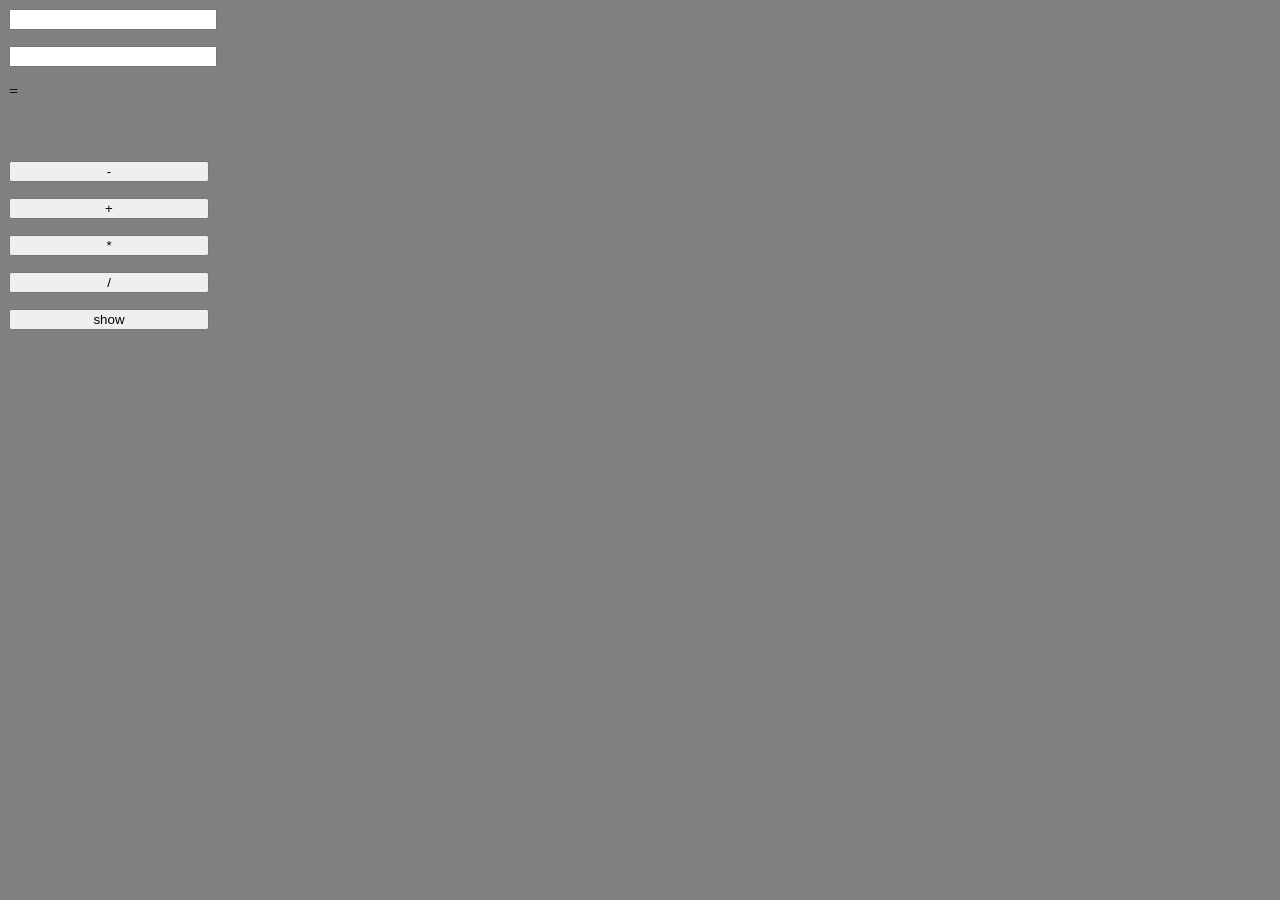
<file: js7/index.html>
<!doctype html>
<html lang="en">
  <head>
    <meta charset="UTF-8" />
    <meta name="viewport" content="width=device-width, initial-scale=1.0" />
    <title>Document</title>
    <link rel="stylesheet" href="style.css" />
  </head>
  <body>
    <input type="text" id="first" onkeydown="enter(event)" />
    <input type="text" id="second" onkeydown="enter(event)" />
    <span>=</span>
    <span id="result"></span>
    <br />

    <button onclick="Minus()">-</button>
    <button onclick="Plus()">+</button>
    <button onclick="Multi()">*</button>
    <button onclick="Dived()">/</button>
    <button onclick="Show()">show</button>

    <div id="result1"></div>

    <script>
      let second = document.getElementById("first");
      let first = document.getElementById("second");
      let result = document.getElementById("result");
      let result1 = document.getElementById("result1");

      let number = [];

      const Plus = () => {
        let ab = parseInt(second.value) + parseInt(first.value);
        result.innerHTML = ab;

        number.push(`${second.value} + ${first.value} = ${ab}`);
      };
      function enter(e) {
        if (e.key === "Enter") {
          Plus();
        }
      }

      const Minus = () => {
        let ab = parseInt(second.value) - parseInt(first.value);
        result.innerHTML = ab;

        number.push(`${second.value} - ${first.value} = ${ab}`);
      };

      const Multi = () => {
        let ab = parseInt(second.value) * parseInt(first.value);
        result.innerHTML = ab;

        number.push(`${second.value} * ${first.value} = ${ab}`);
      };

      const Dived = () => {
        let ab = parseInt(second.value) / parseInt(first.value);
        result.innerHTML = ab;

        number.push(`${second.value} / ${first.value} = ${ab}`);
      };

      const Show = () => {
        result1.innerHTML = "";

        number.forEach((item) => {
          const div = document.createElement("div");
          div.textContent = item;
          result1.appendChild(div);
        });
      };
    </script>
  </body>
</html>
</file>
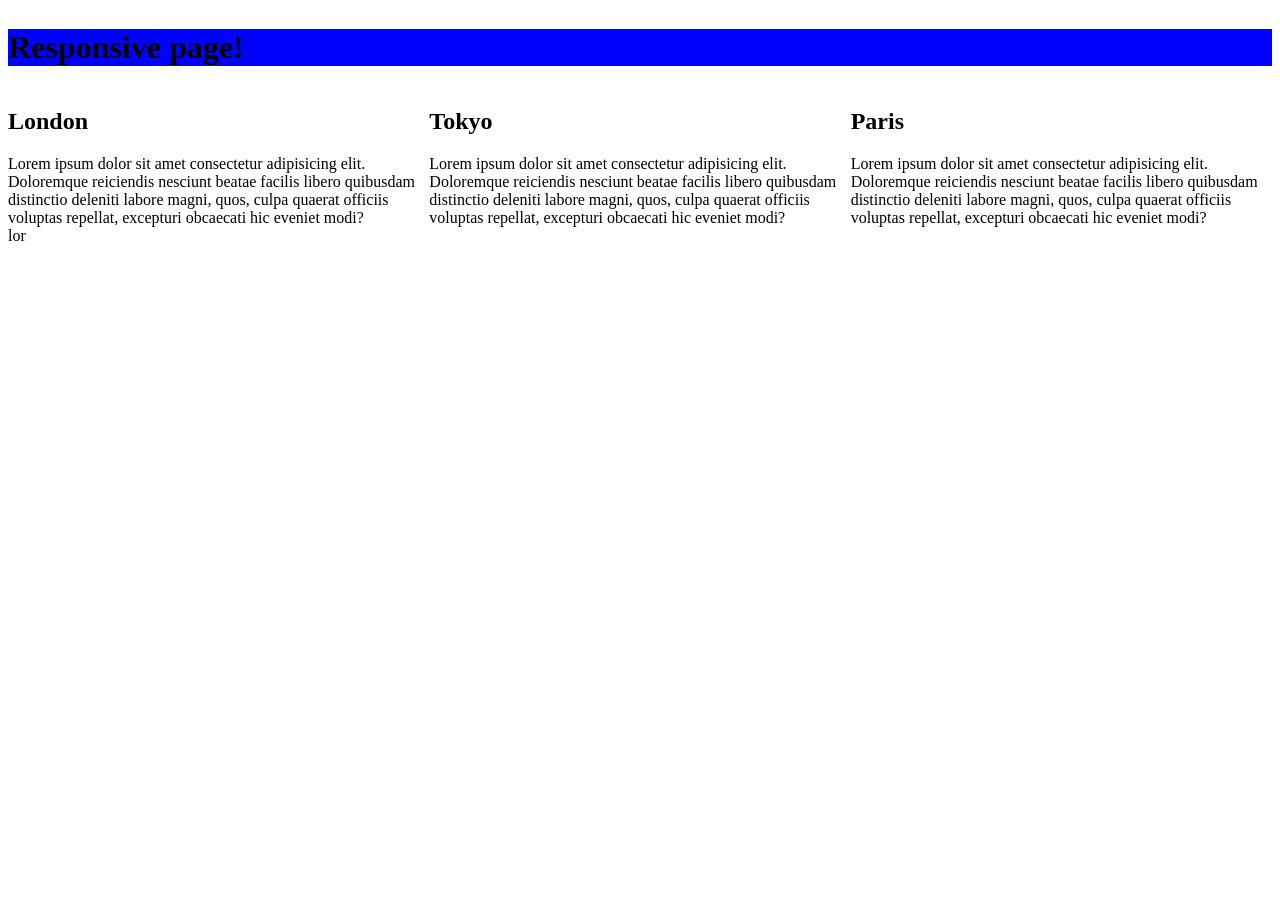
<file: respon/index.html>
<!doctype html>
<html lang="en">
  <head>
    <meta charset="UTF-8" />
    <meta name="viewport" content="width=device-width, initial-scale=1.0" />
    <title>Document</title>
    <link rel="stylesheet" href="style.css" />
  </head>
  <body>
    <h1>Responsive page!</h1>
    <div class="con">
      <div>
        <h2>London</h2>
        Lorem ipsum dolor sit amet consectetur adipisicing elit. Doloremque
        reiciendis nesciunt beatae facilis libero quibusdam distinctio deleniti
        labore magni, quos, culpa quaerat officiis voluptas repellat, excepturi
        obcaecati hic eveniet modi?
      </div>
      <div>
        <h2>Tokyo</h2>
        Lorem ipsum dolor sit amet consectetur adipisicing elit. Doloremque
        reiciendis nesciunt beatae facilis libero quibusdam distinctio deleniti
        labore magni, quos, culpa quaerat officiis voluptas repellat, excepturi
        obcaecati hic eveniet modi?
      </div>
      <div>
        <h2>Paris</h2>
        Lorem ipsum dolor sit amet consectetur adipisicing elit. Doloremque
        reiciendis nesciunt beatae facilis libero quibusdam distinctio deleniti
        labore magni, quos, culpa quaerat officiis voluptas repellat, excepturi
        obcaecati hic eveniet modi?
      </div>
    </div>
  </body>
</html>
lor
</file>
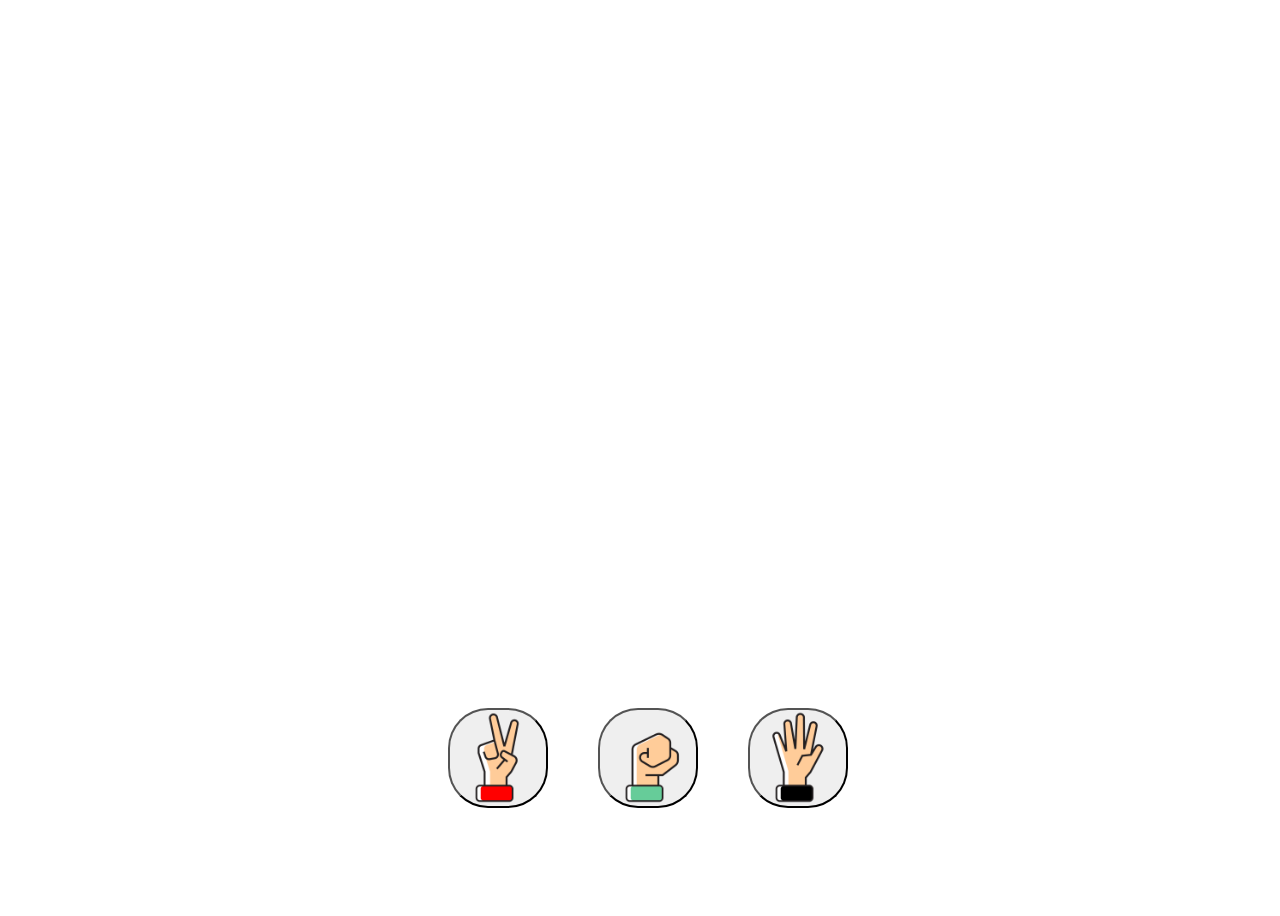
<file: RPS/index.html>
<!doctype html>
<html lang="en">
  <head>
    <meta charset="UTF-8" />
    <meta name="viewport" content="width=device-width, initial-scale=1.0" />
    <title>Document</title>
    <link rel="stylesheet" href="style.css" />
  </head>
  <body>
    <img id="ha" src="Tesoura.png" alt="" />
    <img id="he" src="Property 1=Papel.png" alt="" />
    <img id="ho" src="Property 1=Pedra.png" alt="" />
    <img id="hh" src="Tesoura.png" alt="" />
    <img id="hhh" src="Property 1=Papel.png" alt="" />
    <img id="hhhh" src="Property 1=Pedra.png" alt="" />
    <div class="box">
      <div id="ai" class="top"></div>
      <div id="hun" class="top"></div>
    </div>
    <div class="box1">
      <button id="ab" onclick="play('haich')">
        <img src="Tesoura.png" alt="" />
      </button>
      <button id="ab" onclick="play('chuluu')">
        <img src="Property 1=Pedra.png" alt="" />
      </button>
      <button id="ab" onclick="play('daawuu')">
        <img src="Property 1=Papel.png" alt="" />
      </button>
    </div>
    <div class="result" id="result"></div>
    <script src="main.js"></script>
  </body>
</html>
</file>
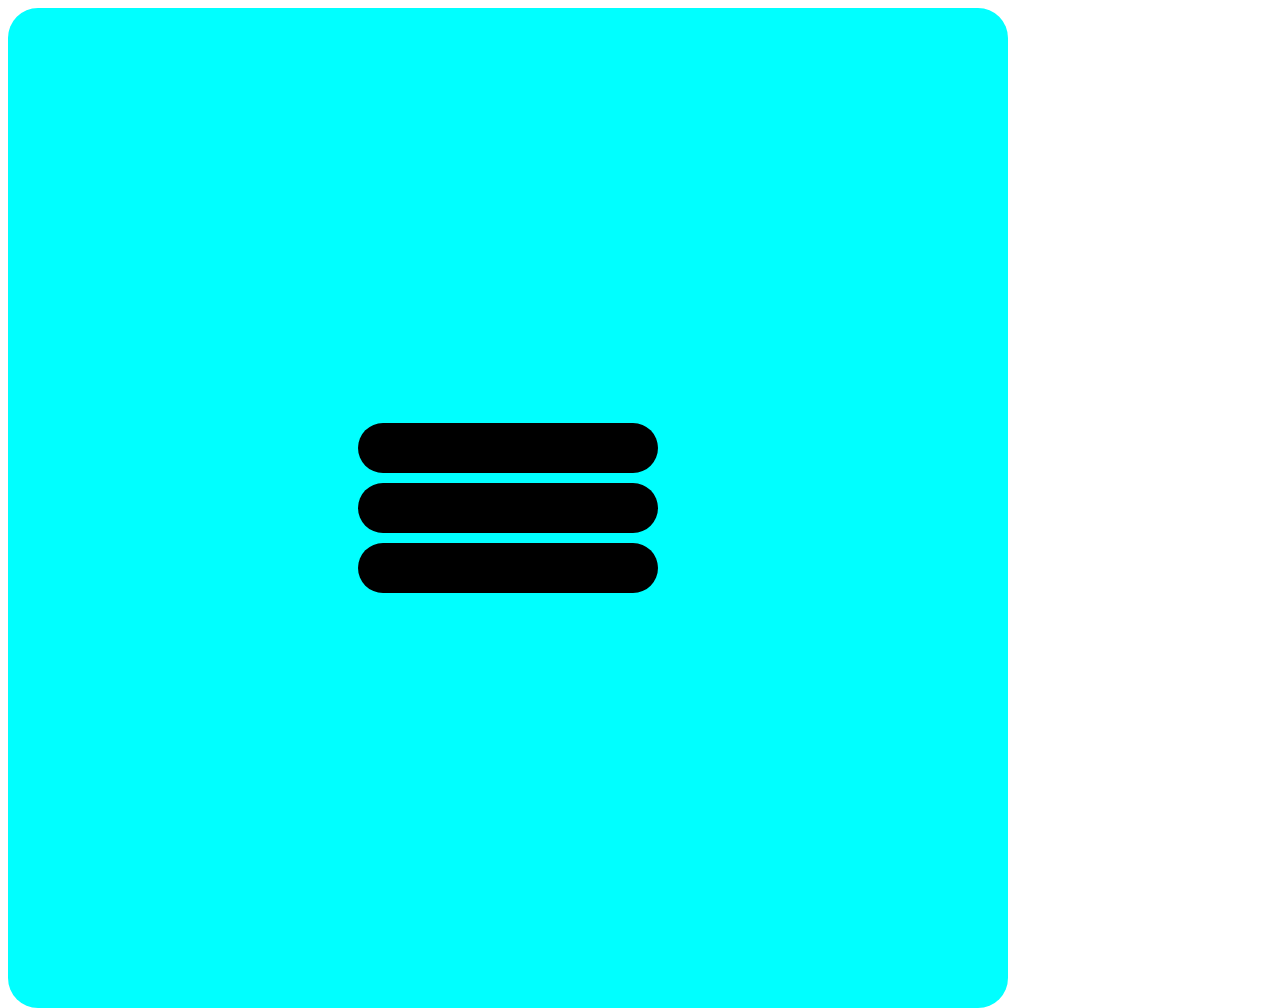
<file: test1/index.html>
<!doctype html>
<html lang="en">
  <head>
    <meta charset="UTF-8" />
    <meta name="viewport" content="width=device-width, initial-scale=1.0" />
    <title>Document</title>
    <link rel="stylesheet" href="style.css" />
  </head>
  <body>
    <div class="box">
      <div class="a1"></div>
      <div class="a2"></div>
      <div class="a3"></div>
    </div>
  </body>
</html>
</file>
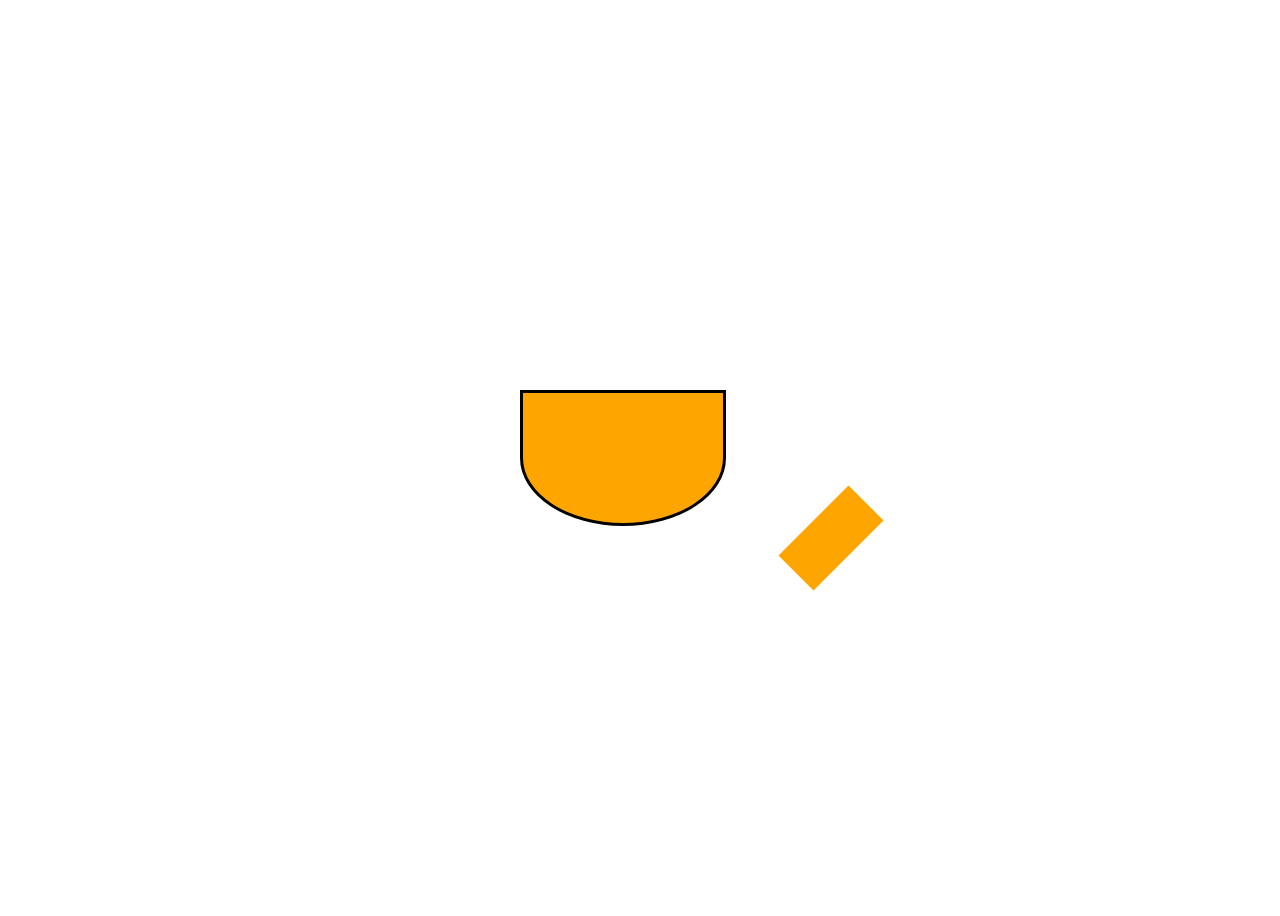
<file: test2/index.html>
<!doctype html>
<html lang="en">
  <head>
    <meta charset="UTF-8" />
    <meta name="viewport" content="width=device-width, initial-scale=1.0" />
    <title>Document</title>
    <link rel="stylesheet" href="style.css" />
  </head>
  <body>
    <div class="container">
      <div class="dotor"></div>
      <div class="dotor"></div>
      <div class="dotor"></div>
      <div class="dotor"></div>
      <div class="dotor"></div>
    </div>
  </body>
</html>
</file>
<file: js7/style.css>
#result1 {
  display: flex;
  flex-wrap: wrap;
  max-width: 400px;
}
* {
  gap: 10px;
  margin: 3px;
  width: 200px;
}
body {
  width: 100%;
  height: 100%;
  background-color: gray;
  display: flex;
  flex-direction: column;
}
</file>
<file: respon/style.css>
body {
  display: flex;
  flex-direction: column;
}
.con {
  display: grid;
  grid-template-columns: repeat(3, 1fr);
}
h1 {
  background-color: blue;
}
@media only screen and (max-width: 992px) and (min-width: 600px) {
  h1 {
    background-color: red;
  }
  .con {
    /* display: grid; */
    grid-template-columns: repeat(2, 1fr);
  }
}
@media only screen and (max-width: 600px) {
  h1 {
    background-color: green;
  }
  .con {
    /* display: grid; */
    grid-template-columns: repeat(1, 1fr);
  }
}
</file>
<file: RPS/style.css>
body {
  height: 100vh;
  width: 100vw;
  display: flex;
  justify-content: center;
  align-items: end;
  gap: 100px;
  background-position: center;
  background-repeat: no-repeat;
  background-size: cover;
  overflow: hidden;
  background-image: url(https://i.pinimg.com/736x/ac/52/1a/ac521a60157ee0b8631475994ef594b1.jpg);
}
button {
  height: 100px;
  width: 100px;
  font-size: xx-large;
  border-radius: 40%;
  display: flex;
  justify-content: center;
  align-items: center;
}
img {
  width: 190px;
  height: 190px;
}

#ha,
#he,
#ho {
  width: 0px;
  height: 0px;
  position: absolute;
  transform: translate(-400px, -400px);
}
#hh,
#hhh,
#hhhh {
  width: 0px;
  height: 0px;
  position: absolute;
  transform: translate(400px, -400px);
}
.box {
  min-width: 100px;
  font-size: x-large;
  margin-bottom: 100px;
  transform: translateX(-100px);
}
.box1 {
  display: flex;
  gap: 50px;
  margin-bottom: 100px;
  transform: translateX(-100px);
}
.result {
  min-width: 500px;
  font-size: x-large;
  margin-bottom: 100px;
  margin-left: 100px;
  position: absolute;
  transform: translateY(-800px);
}
@keyframes move {
  0% {
    scale: 0;
  }
  100% {
    scale: 2;
  }
}
</file>
<file: test1/style.css>
body {
  height: 100vh;
  width: 100vw;
  display: flex;
}
.box {
  display: flex;
  width: 1000px;
  height: 1000px;
  flex-direction: column;
  gap: 10px;
  justify-content: center;
  align-items: center;
  background-color: aqua;
}
div {
  height: 50px;
  width: 300px;
  background-color: black;
  border-radius: 30px;
  transition: transform 2s;
}
.a2 {
  transition:
    transform 2s,
    width 1s;
  animation: b1 3s linear 0s 1 direction fill-mode;
}
.box:hover .a1 {
  transform: translate(0px, 60px) rotate(45deg);
  background-color: red;
}
.box:hover .a3 {
  transform: translate(0px, -60px) rotate(-45deg);
  background-color: purple;
}
.box:hover .a2 {
  transform: rotate(360deg);
  width: 0px;
}
</file>
<file: test2/style.css>
.container {
  width: 100vw;
  height: 100vh;
  display: flex;
  justify-content: center;
  align-items: center;
}
.container :nth-child(1) {
  width: 200px;
  height: 130px;
  border-radius: 0px 0px 60% 60%;
  background-color: orange;
  border: 3px solid black;
}
.container :nth-child(2) {
  width: 50px;
  height: 100px;
  background-color: orange;
  transform: matrix(0.7, 0.7, -0.7, 0.7, 80, 80);
}
.container :nth-child(3) {
}
.container :nth-child(4) {
}
.container :nth-child(5) {
}
.container :nth-child(6) {
}
</file>
